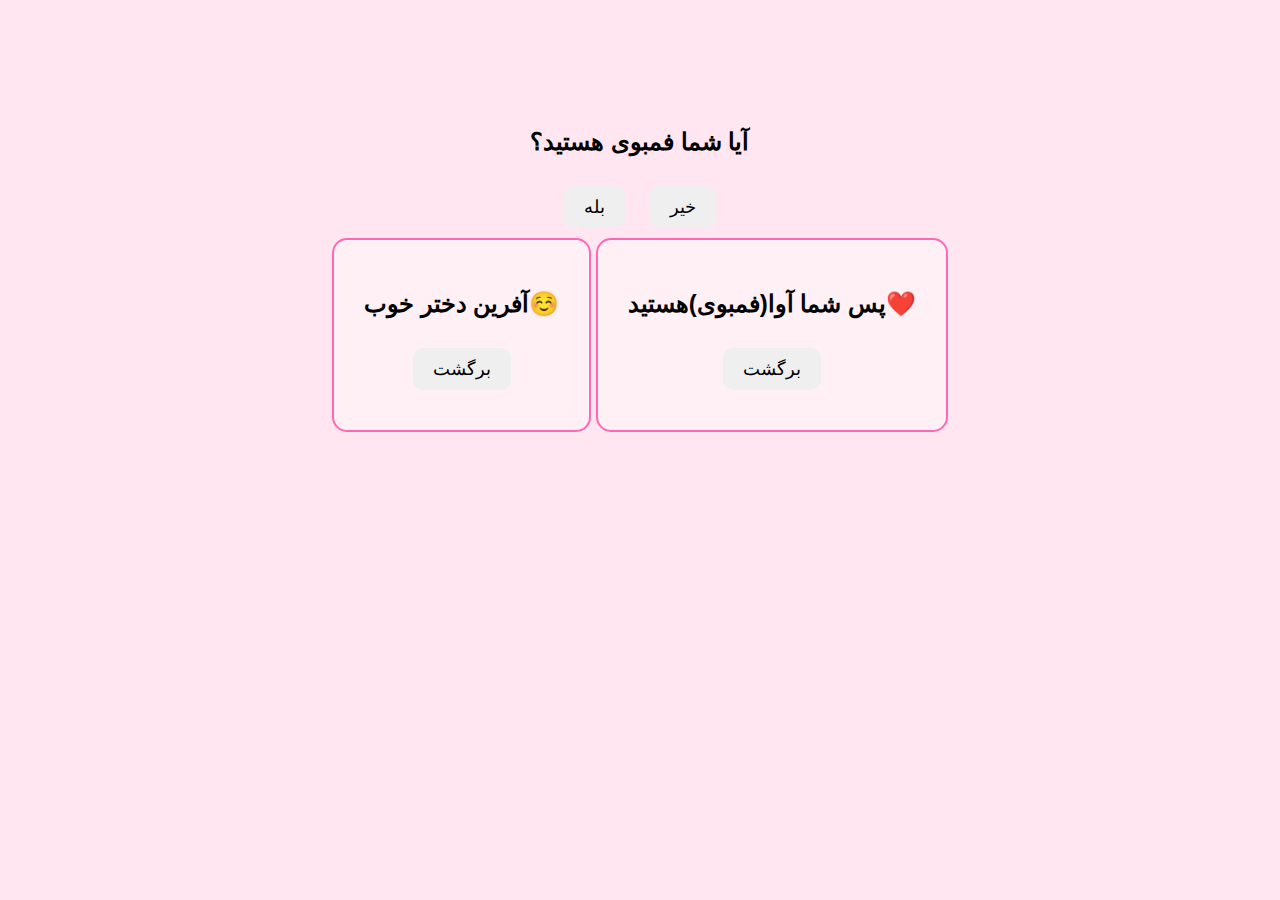
<file: index.html>
<!DOCTYPE html>
<html lang="fa">
    <head>
        <meta charset="UTF-8">
        <title>ava femboy</title>
        <link rel="stylesheet" href="style.css">
    </head>
    <body>
     <div id="questionBox">
        <h2>آیا شما فمبوی هستید؟</h2>
        <button onclick="answerYes()">بله</button>
        <button onclick="answerNo()">خیر</button>
     </div>
     <div id="yesBox" class="box">
        <h2>آفرین دختر خوب☺️</h2>
        <button onclick="goBack()">برگشت</button>
     </div>
     <div id="noBox" class="box">
<h2>پس شما آوا(فمبوی)هستید❤️</h2>
<button onclick="goBack()">برگشت</button>
     </div>
     <script src="script.js"></script>
    </body>
</html>
</file>
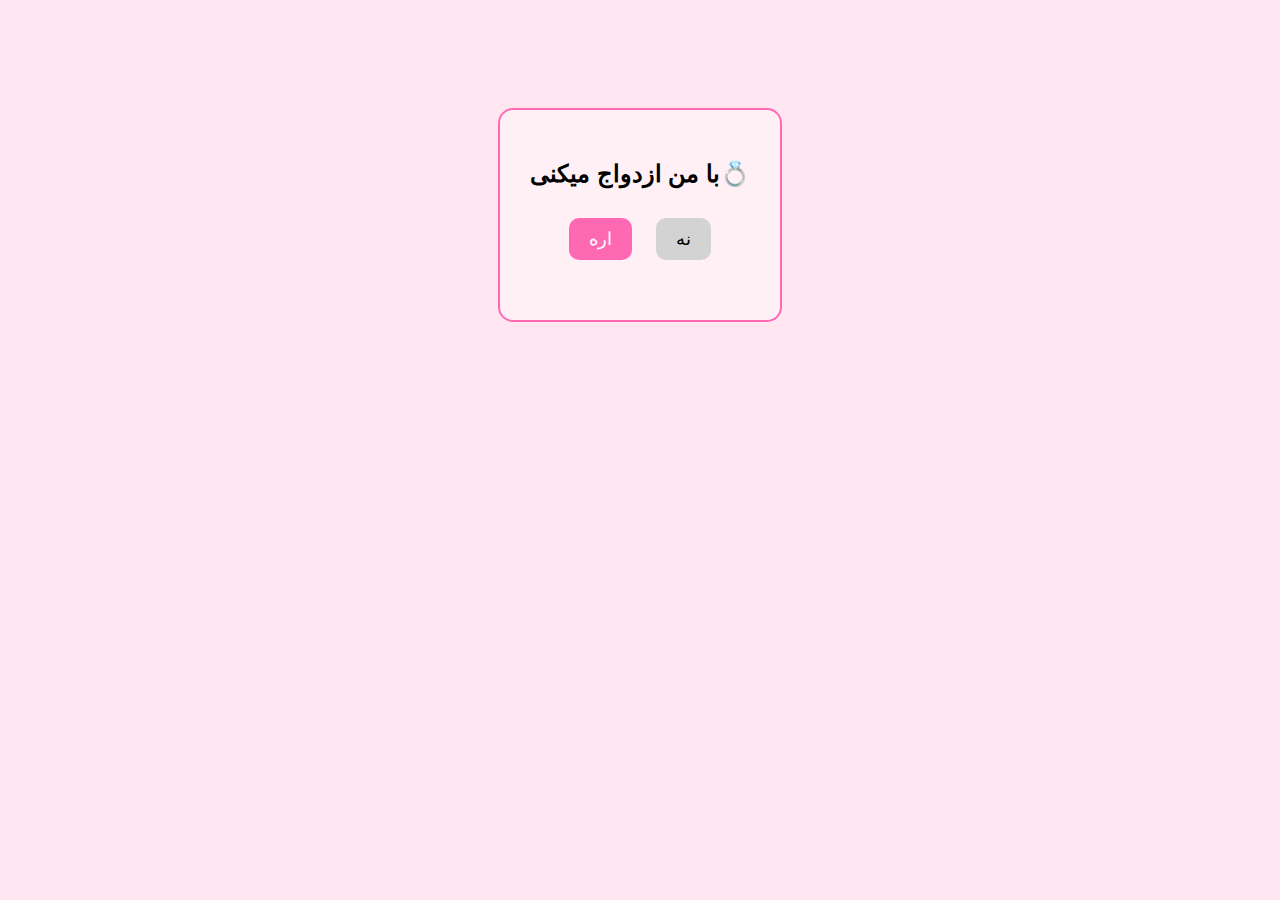
<file: marry-me/index.html>
<!DOCTYPE html>
<html lang="fa">
    <head>
        <meta charset="UTF-8">
        <title>با من ازدواج کن</title>
        <link rel="stylesheet" href="style.css">
    </head>
    <body>
        <div class="box">
            <h2>با من ازدواج میکنی💍</h2>
            <button id="yesBtn">اره</button>
            <button id="noBtn">نه</button>
            <div id="message"></div>
        </div>
        <script src="script.js"></script>
    </body>
</html>
</file>
<file: style.css>
body{
font-family:"Vazir",sans-serif;
background-color:#ffe6f0 ;
text-align:center;
padding-top:100px;
}
.box{
    background-color:#fff0f5 ;
    border:2px solid #ff69b4;
    border-radius:15px;
    padding:30px;
    display:inline-block;
}
button{
    font-size:18px;
    margin:10px;
    padding:10px 20px;
    border-radius:10px;
    border:none;
    cursor:pointer;
}
#yesBtn{
    background-color:#ff69b4 ;
    color:white;
}
#noBtn{
    background-color:#d3d3d3;
}
#message{
    margin-top:20px;
    font-size:22px;
    color:#ff1493;
}
</file>
<file: marry-me/style.css>
body{
font-family:"Vazir",sans-serif;
background-color:#ffe6f0 ;
text-align:center;
padding-top:100px;
}
.box{
    background-color:#fff0f5 ;
    border:2px solid #ff69b4;
    border-radius:15px;
    padding:30px;
    display:inline-block;
}
button{
    font-size:18px;
    margin:10px;
    padding:10px 20px;
    border-radius:10px;
    border:none;
    cursor:pointer;
}
#yesBtn{
    background-color:#ff69b4 ;
    color:white;
}
#noBtn{
    background-color:#d3d3d3;
}
#message{
    margin-top:20px;
    font-size:22px;
    color:#ff1493;
}
</file>
